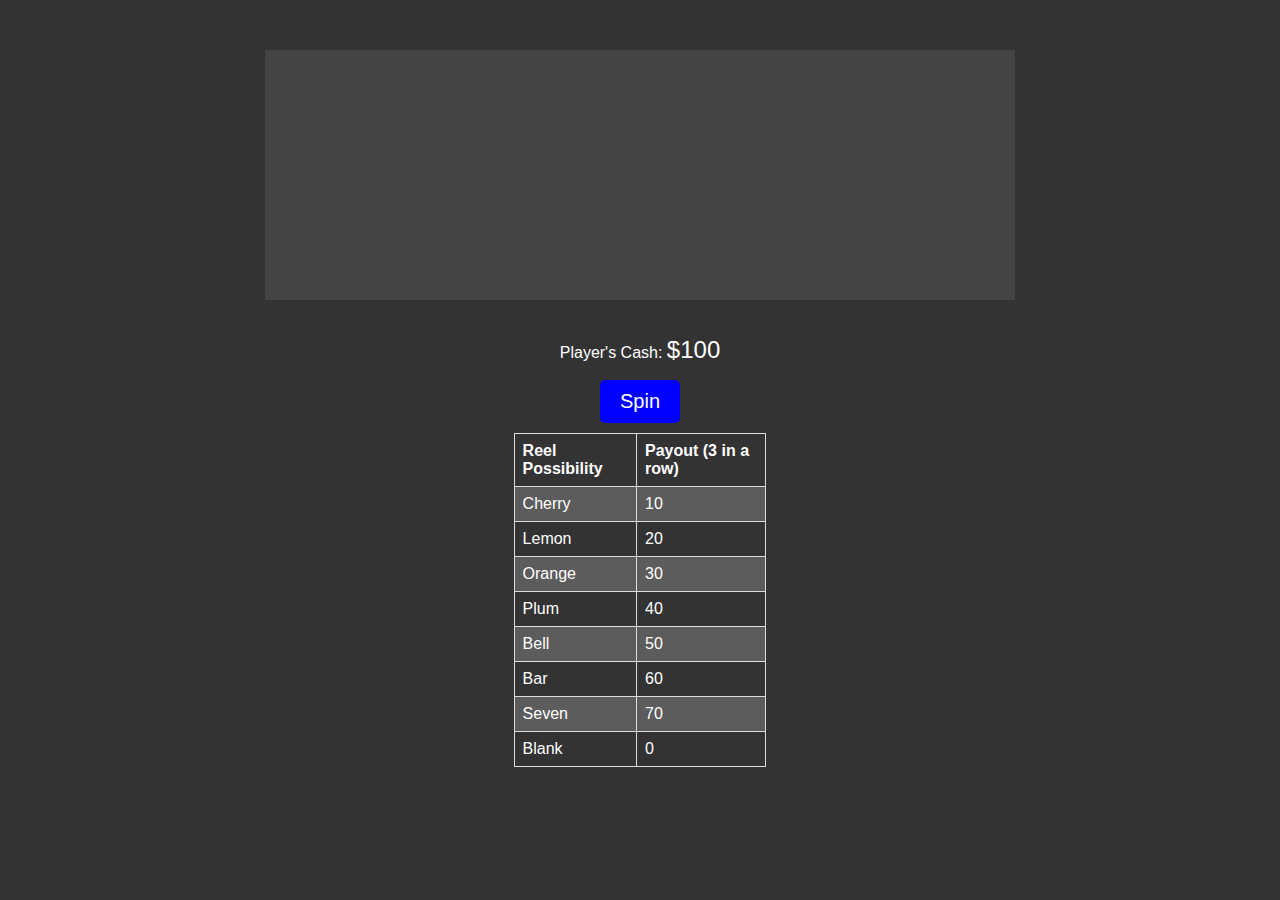
<file: index.html>
<!DOCTYPE html>
<html lang="en">
<head>
    <meta charset="UTF-8">
    <meta name="viewport" content="width=device-width, initial-scale=1.0">
    <title>Slot Machine Game</title>
    <link rel="stylesheet" href="style.css">
</head>
<body>
    <div id="game-container">
        <div id="testa">
            <canvas id="slotmachine" width="720" height="220"></canvas>
        </div>

        <div id="info-container">
            <p>Player's Cash: <span id="cash">$100</span></p>
            <button id="spin" onclick="spin()">Spin</button>
        </div>

        <table id="paytable">
            <tr>
                <th>Reel Possibility</th>
                <th>Payout (3 in a row)</th>
            </tr>
            <tr id="cherry">
                <td>Cherry</td>
                <td>10</td>
            </tr>
            <tr id="lemon">
                <td>Lemon</td>
                <td>20</td>
            </tr>
            <tr id="orange">
                <td>Orange</td>
                <td>30</td>
            </tr>
            <tr id="plum">
                <td>Plum</td>
                <td>40</td>
            </tr>
            <tr id="bell">
                <td>Bell</td>
                <td>50</td>
            </tr>
            <tr id="bar">
                <td>Bar</td>
                <td>60</td>
            </tr>
            <tr id="seven">
                <td>Seven</td>
                <td>70</td>
            </tr>
            <tr>
                <td>Blank</td>
                <td>0</td>
            </tr>
        </table>
    </div>

    <script src="game.js"></script>
</body>
</html>
</file>
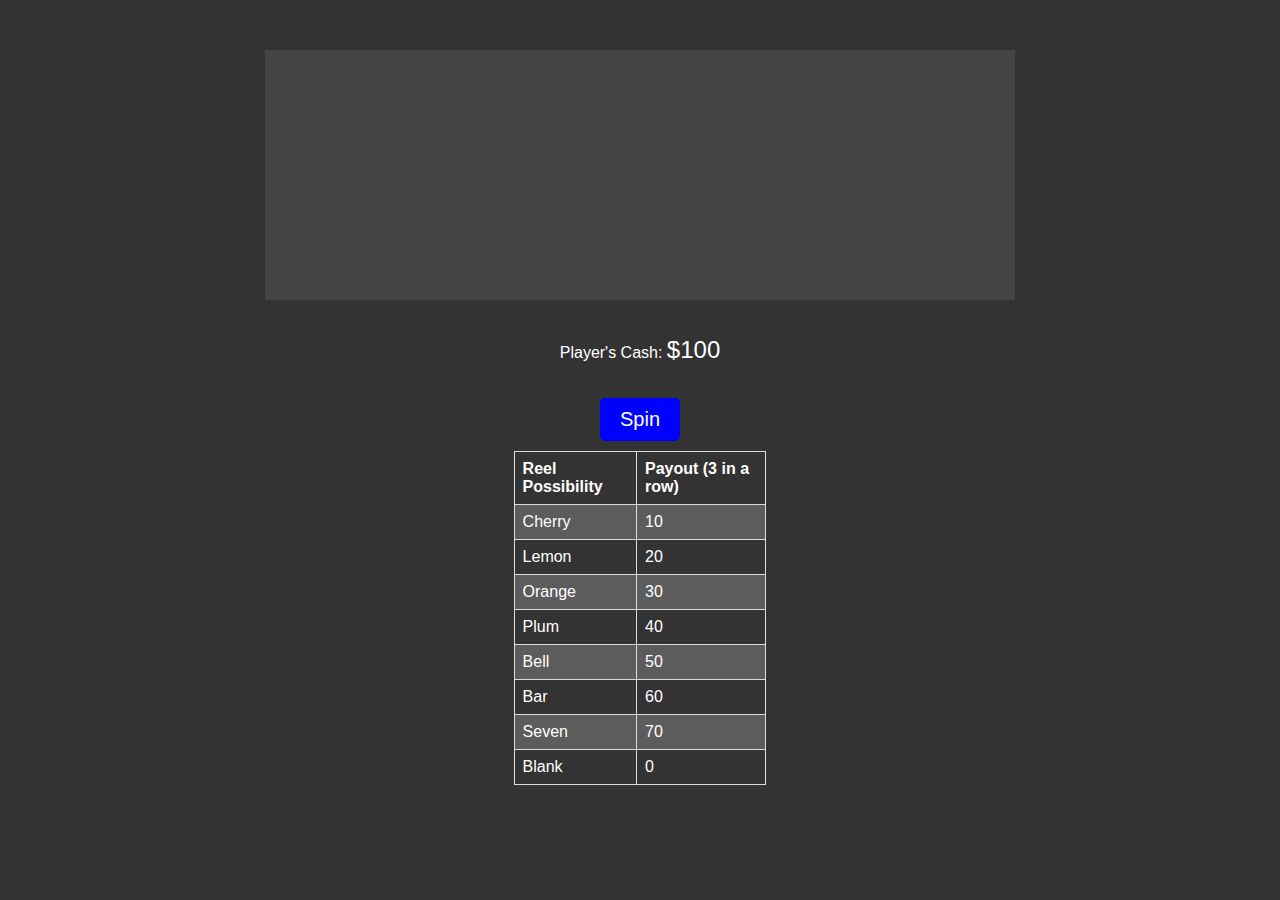
<file: AI created Slot Machine game.html>
<!DOCTYPE html>
<html>
<head>
  <title>Slot Machine Game</title>
  <link rel="stylesheet" type="text/css" href="style.css">
  <script src="game.js"></script>
</head>
<body>
  <div id="game-container">
    <canvas id="slotmachine"></canvas>
    <div id="testa"></div>
    <div id="info-container">
      <p>Player's Cash: <span id="cash">$100</span></p>
      <br>
      <button id="spin" onclick="spin()">Spin</button>
	  <div id="reset-button">
	  
	  </div>
    </div>
  </div>
<table id="paytable">
    <tr>
        <th>Reel Possibility</th>
        <th>Payout (3 in a row)</th>
    </tr>
    <tr id="cherry" >
        <td>Cherry</td>
        <td>10</td>
    </tr>
    <tr id="lemon">
        <td>Lemon</td>
        <td>20</td>
    </tr>
    <tr id="orange">
        <td>Orange</td>
        <td>30</td>
    </tr>
    <tr id="plum">
        <td>Plum</td>
        <td>40</td>
    </tr>
    <tr id="bell">
        <td>Bell</td>
        <td>50</td>
    </tr>
    <tr id="bar">
        <td>Bar</td>
        <td>60</td>
    </tr>
    <tr id="seven">
        <td>Seven</td>
        <td>70</td>
    </tr>
    <tr id="blank">
        <td>Blank</td>
        <td>0</td>
    </tr>
</table>



</body>
</html>
</file>
<file: style.css>
/* General styles */
body {
  background-color: #333;
  color: #fff;
  font-family: Arial, sans-serif;
}

#cash {
	font-size: 24px;
}


#reset-cash {
	margin-top: 10px;
}

/* Spin button */
#spin {
  background-color: blue;
  color: white;
  padding: 10px 20px;
  border-radius: 5px;
  cursor: pointer;
  transition: background-color 0.3s ease;
}

#spin:hover {
  background-color: darkblue;
}
#spin:active{
  background-color: yellow;
 }

button {
  background-color: #222;
  color: #fff;
  border: none;
  padding: 10px 20px;
  font-size: 20px;
}

button:hover {
  background-color: #555;
  cursor: pointer;
}




table {
    font-family: arial, sans-serif;
    border-collapse: collapse;
    justify-content: center;
}

td, th {
    border: 1px solid #dddddd;
    text-align: left;
    padding: 8px;
}

tr:nth-child(even) {
    background-color: #5c5c5c;
}

#paytable {
    margin: 20px auto;
    text-align: center;
}


#paytable {
  width: 20%; 
  margin-top: 10px;
}

/* Canvas element */
#slotmachine {
  padding: 10px;
  border: 5px solid #444;
  background-color: #444;
  width: 720px;
  height: 220px;
}

/* Slot machine container */
#testa {
  display: flex;
  justify-content: center;
}

/* Game container */
#game-container {
  display: flex;
  flex-direction: column;
  align-items: center;
  margin-top: 50px;
}

/* Info container */
#info-container {
  display: flex;
  flex-direction: column;
  align-items: center;
  margin-top: 20px;
}

/* Responsive layout */
@media (max-width: 768px) {
  #slotmachine {
    width: 90vw; /* 90% of the viewport width */
    height: auto; /* Maintain aspect ratio */
  }
}
</file>
